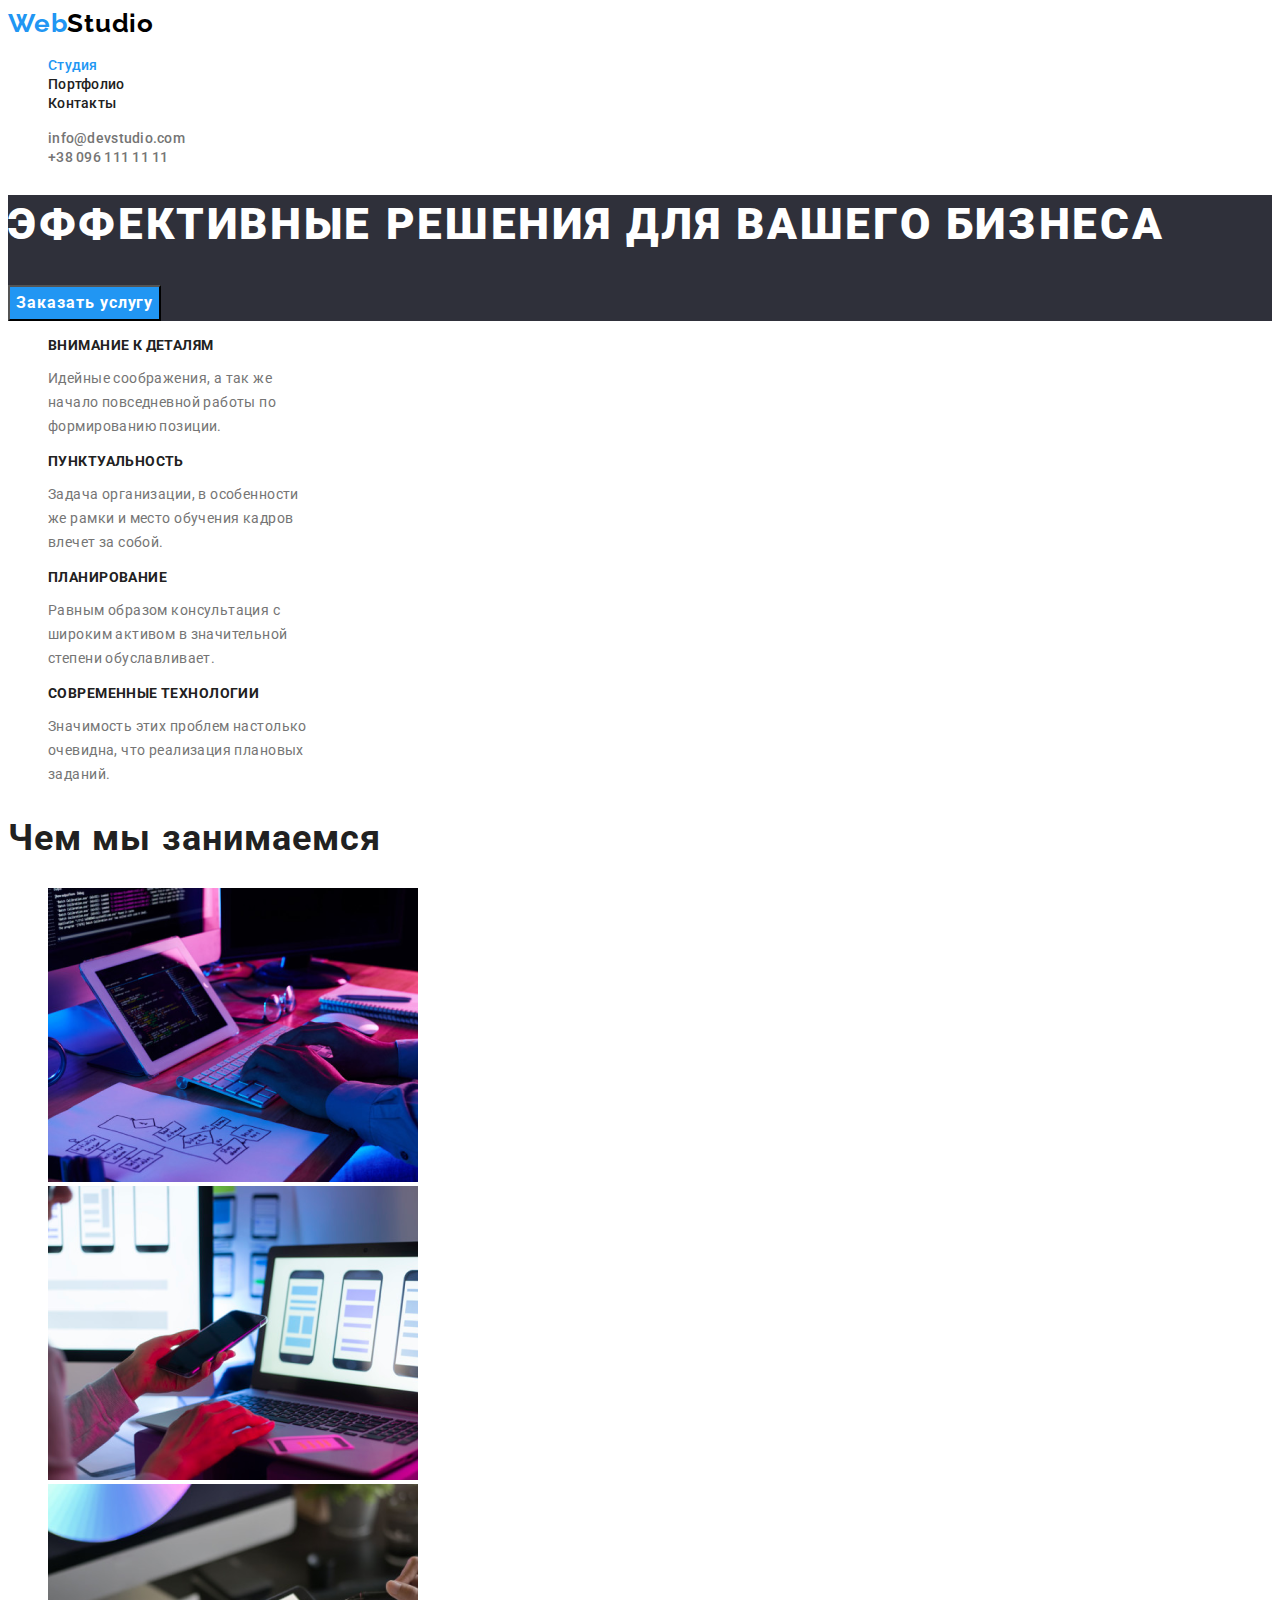
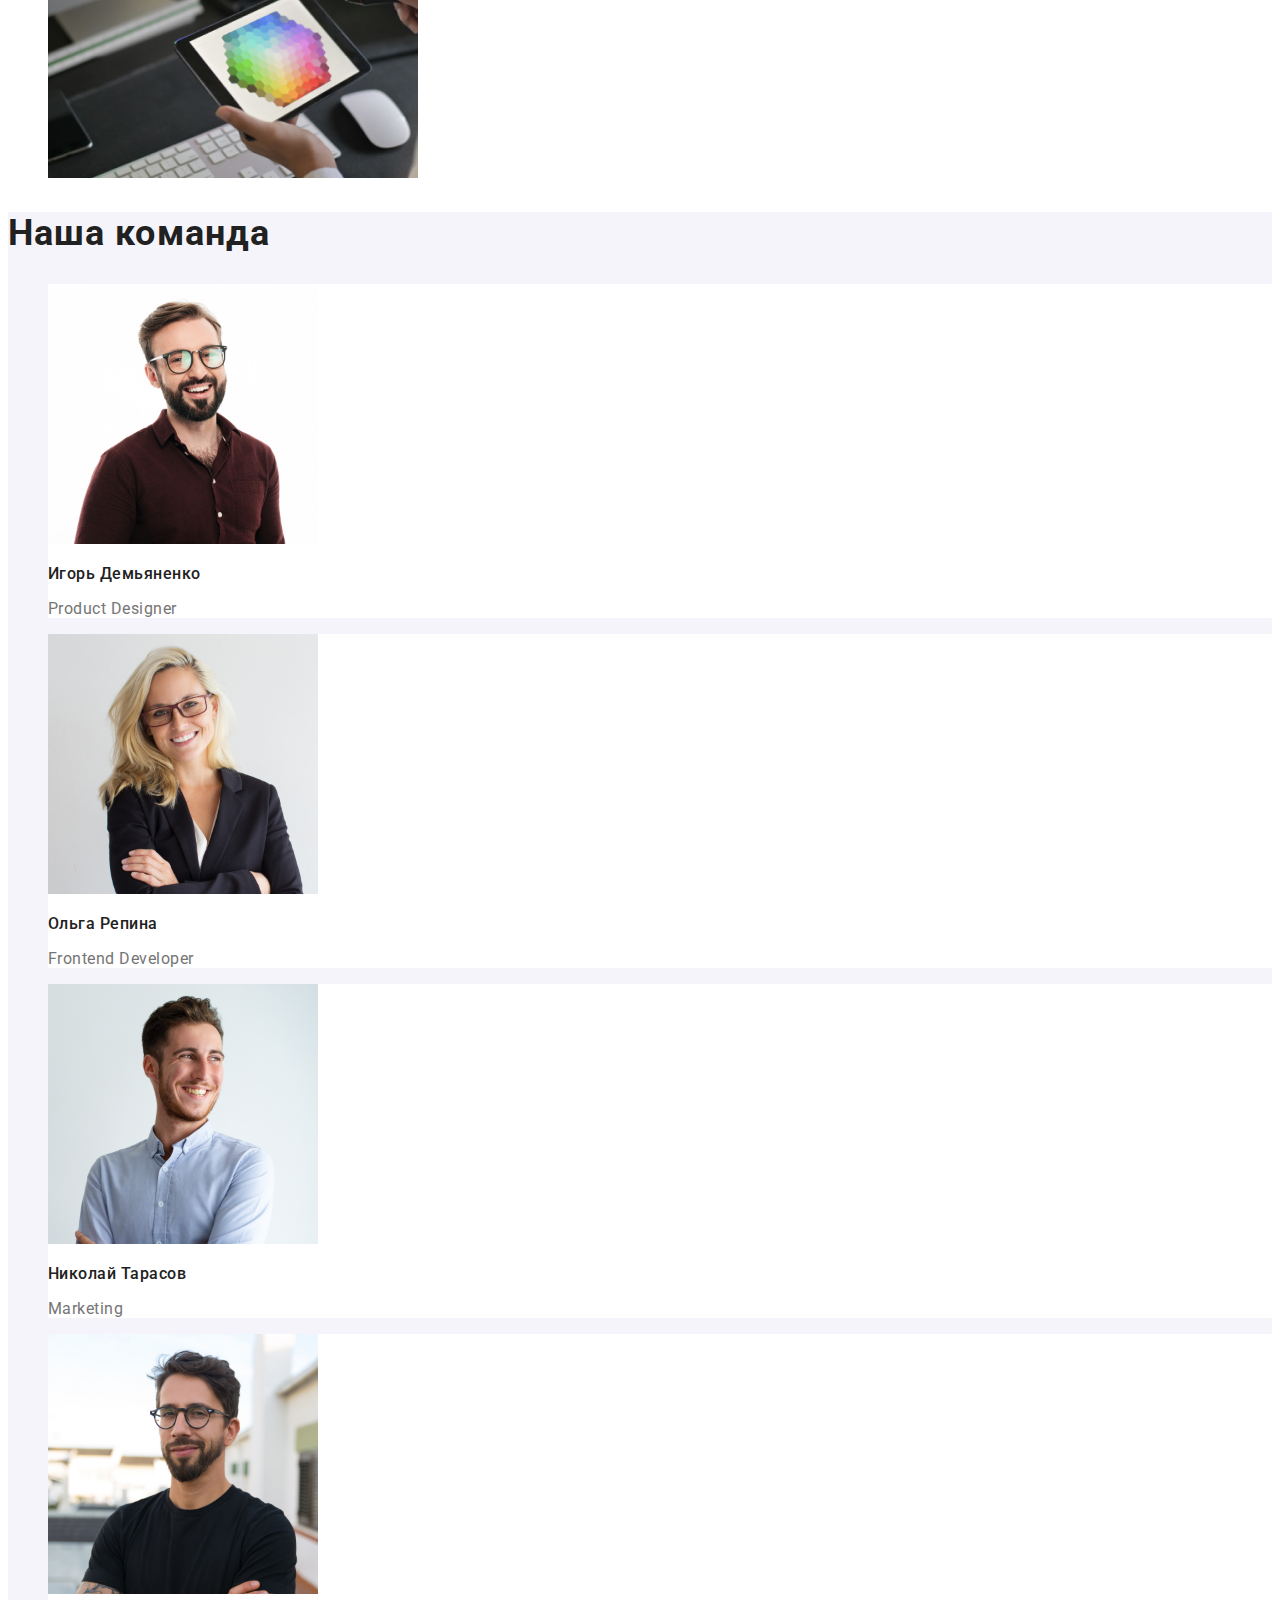
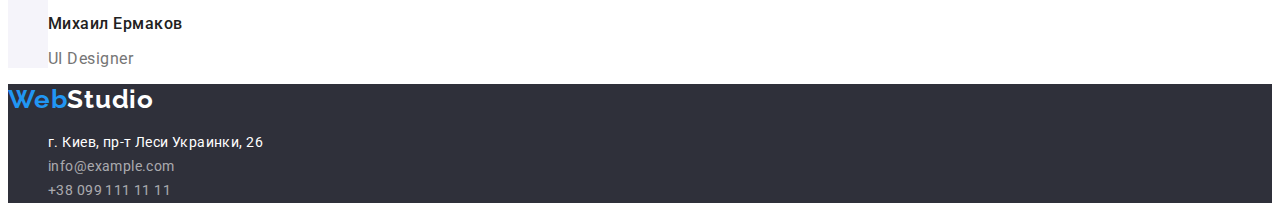
<file: index.html>
<!DOCTYPE html>
<html lang="ru">
<head>
    <meta charset="UTF-8">
    <meta name="viewport" content="width=device-width, initial-scale=1.0">
    <title>WebStudio</title>
    <link rel="preconnect" href="https://fonts.gstatic.com">
    <link href="https://fonts.googleapis.com/css2?family=Raleway:wght@700&family=Roboto:wght@400;500;700;900&display=swap"
        rel="stylesheet">
    <link rel="stylesheet" href="./css/style.css">
</head>
<body>
    <!-- Шапка сайта -->
    <header>
        <nav>
            <a href="./index.html" lang="en" aria-label="logo" class="logo list"><span class="logo-wrap">Web</span>Studio</a>
            <ul class="site-nav-items list">
                <li><a href="./index.html" class="site-nav-link"><span class="active-page">Студия</span></a></li>
                <li><a href="./portfolio.html" class="site-nav-link">Портфолио</a></li>
                <li><a href="" class="site-nav-link">Контакты</a></li>
            </ul>
        </nav>
        <!-- Контакты -->
        <address>
            <ul class="contacts list">
                <li><a href="mailto:info@devstudio.com" class="site-nav-contacts">info@devstudio.com</a></li>
                <li><a href="tel:+380961111111" class="site-nav-contacts">+38 096 111 11 11</a></li>
            </ul>
        </address>
    </header>
<!-- Основной контент -->
    <main>
        <!-- Герой -->
        <section class="hero">
            <h1 class="hero-text">Эффективные решения для вашего бизнеса</h1>
            <button type="button" class="hero-btn">Заказать услугу</button>
        </section>

        <!-- Преимущества-->
        <section class="advantages">
            <h2 class="visually-hidden">Преимущества</h2>
            <ul class="list">
                <li class="advantages-items">
                    <h3 class="advantages-items-title">Внимание к деталям</h3>
                    <p class="advantages-items-text">Идейные соображения, а так же<br> начало повседневной работы по<br> формированию позиции.</p>
                </li>
                <li class="advantages-items">
                    <h3 class="advantages-items-title">Пунктуальность</h3>
                    <p class="advantages-items-text">Задача организации, в особенности<br> же рамки и место обучения кадров<br> влечет за собой.</p>
                </li>
                <li class="advantages-items">
                    <h3 class="advantages-items-title">Планирование</h3>
                    <p class="advantages-items-text">Равным образом консультация с<br> широким активом в значительной<br> степени обуславливает.</p>
                </li>
                <li class="advantages-items">
                    <h3 class="advantages-items-title">Современные технологии</h3>
                    <p class="advantages-items-text">Значимость этих проблем настолько<br> очевидна, что реализация плановых<br> заданий.</p>
                </li>
            </ul>
        </section>
        <!-- Виды деятельности  -->
        <section class="activity">
            <h2 class="activity-title">Чем мы занимаемся</h2>
            <ul class="list">
                <li><img src="./img/note.png" alt="Печать на ноутбуке" width="370" height="294"></li>
                <li><img src="./img/tel.png" alt="Просмотр телефона" width="370" height="294"></li>
                <li><img src="./img/tablet.png" alt="Просмотр планшета" width="370" height="294"></li>
            </ul>
        </section>

        <!-- Наша команда -->
        <section class="team">
            <h2 class="team-title">Наша команда</h2>
            <ul class="list">
                <li class="team-subtitle">
                    <img src="./img/team1.jpg" alt="Фото Игорь Демьяненко" width="270" height="260">
                    <h3 class="team-name">Игорь Демьяненко</h3>
                    <p lang="en" class="team-prof">Product Designer</p>
                </li>
                <li class="team-subtitle">
                    <img src="./img/team2.jpg" alt="Фото Ольга Репина" width="270" height="260">
                    <h3 class="team-name">Ольга Репина</h3>
                    <p lang="en" class="team-prof">Frontend Developer</p>
                </li>
                <li class="team-subtitle">
                    <img src="./img/team3.jpg" alt="Фото иколай Тарасовды" width="270" height="260">
                    <h3 class="team-name">Николай Тарасов</h3>
                    <p lang="en" class="team-prof">Marketing</p>
                </li>
                <li class="team-subtitle">
                    <img src="./img/team4.jpg" alt="Фото Михаил Ермаков" width="270" height="260">
                    <h3 class="team-name">Михаил Ермаков</h3>
                    <p lang="en" class="team-prof">UI Designer</p>
                </li>
            </ul>
        </section>
    </main>

    <!-- Футер -->
    <footer>
        <a href="./index.html" lang="en" aria-label="logo" class="logo logo-footer"><span class="logo-wrap">Web</span>Studio</a>
        <address>
            <ul class="footer-items list">
                <li><a href="https://goo.gl/maps/xtePZbkeU8jfwrnNA" target="_blank" class="footer-contacts map">г. Киев, пр-т Леси Украинки, 26</a></li>
                <li><a href="mailto:info@example.com" class="footer-contacts">info@example.com</a></li>
                <li><a href="tel:+380991111111" class="footer-contacts">+38 099 111 11 11</a></li>
            </ul>
        </address>
    </footer>
</body>

</html>
</file>
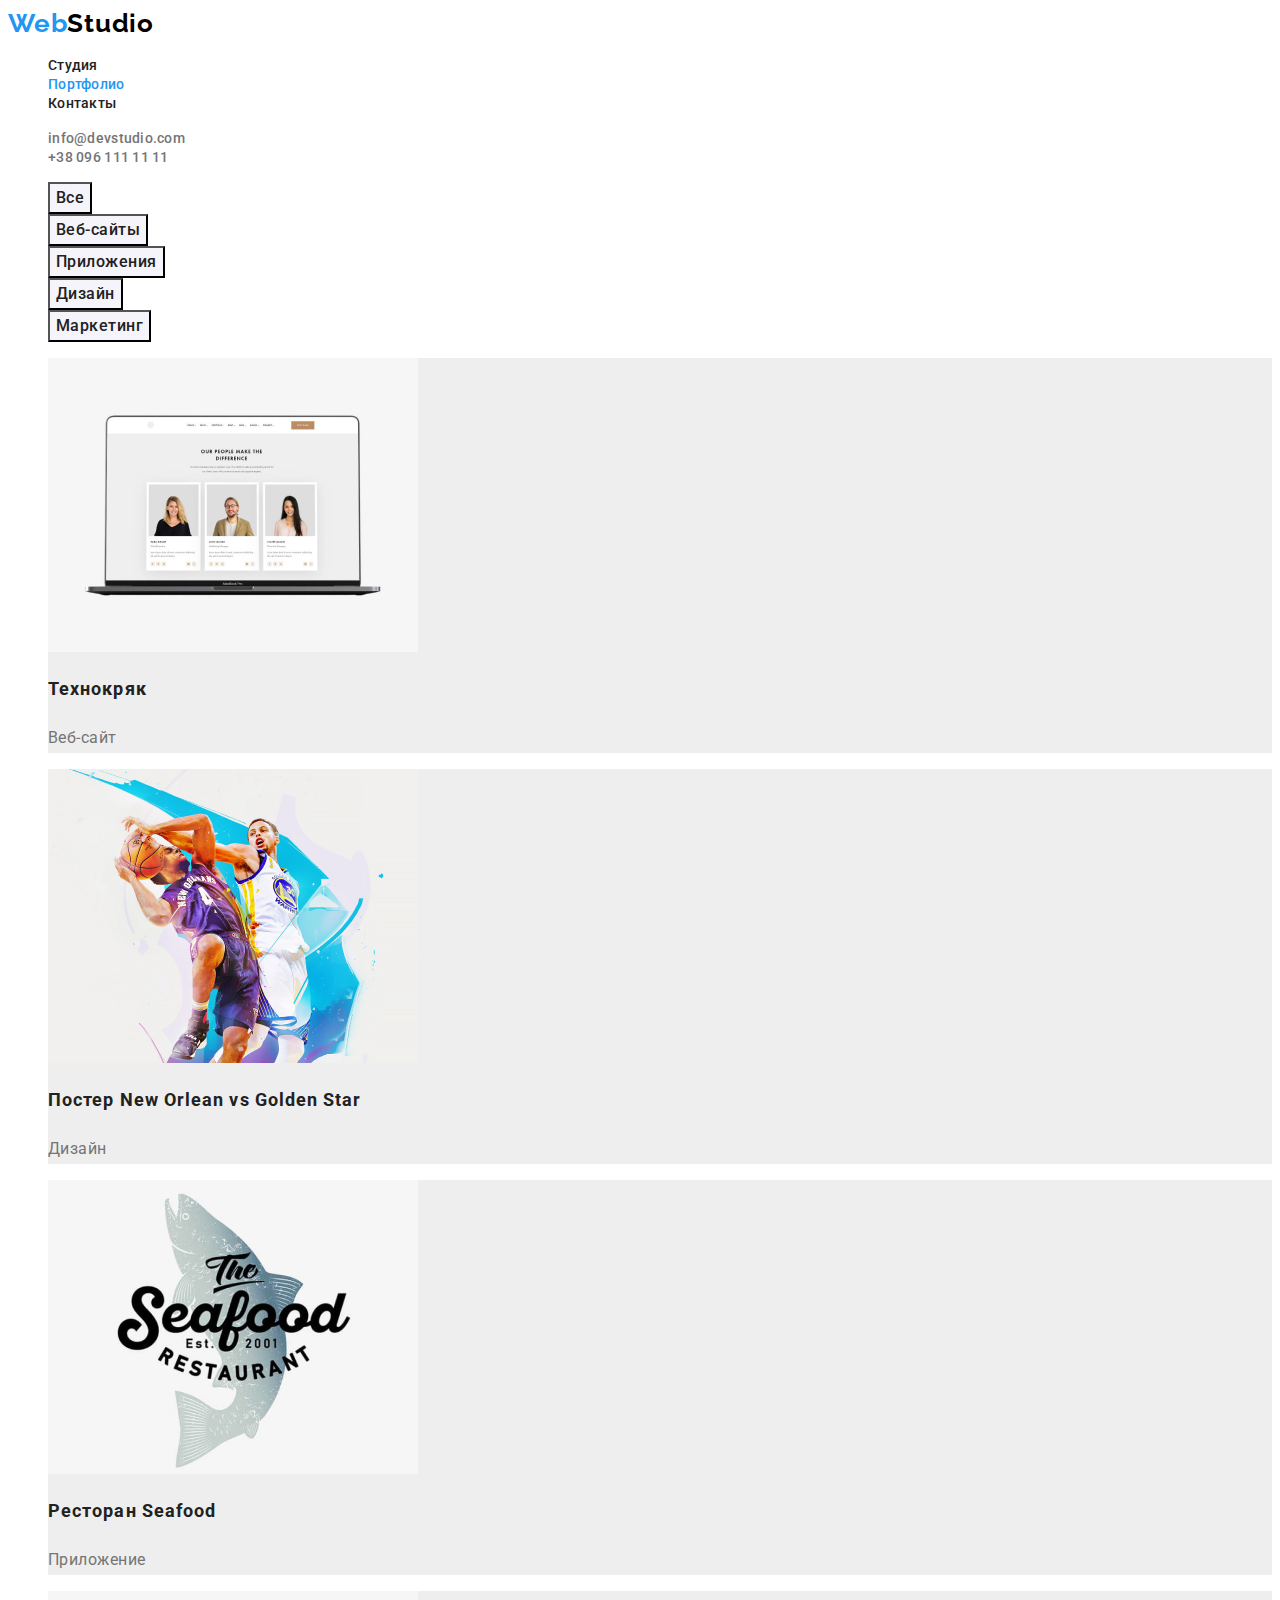
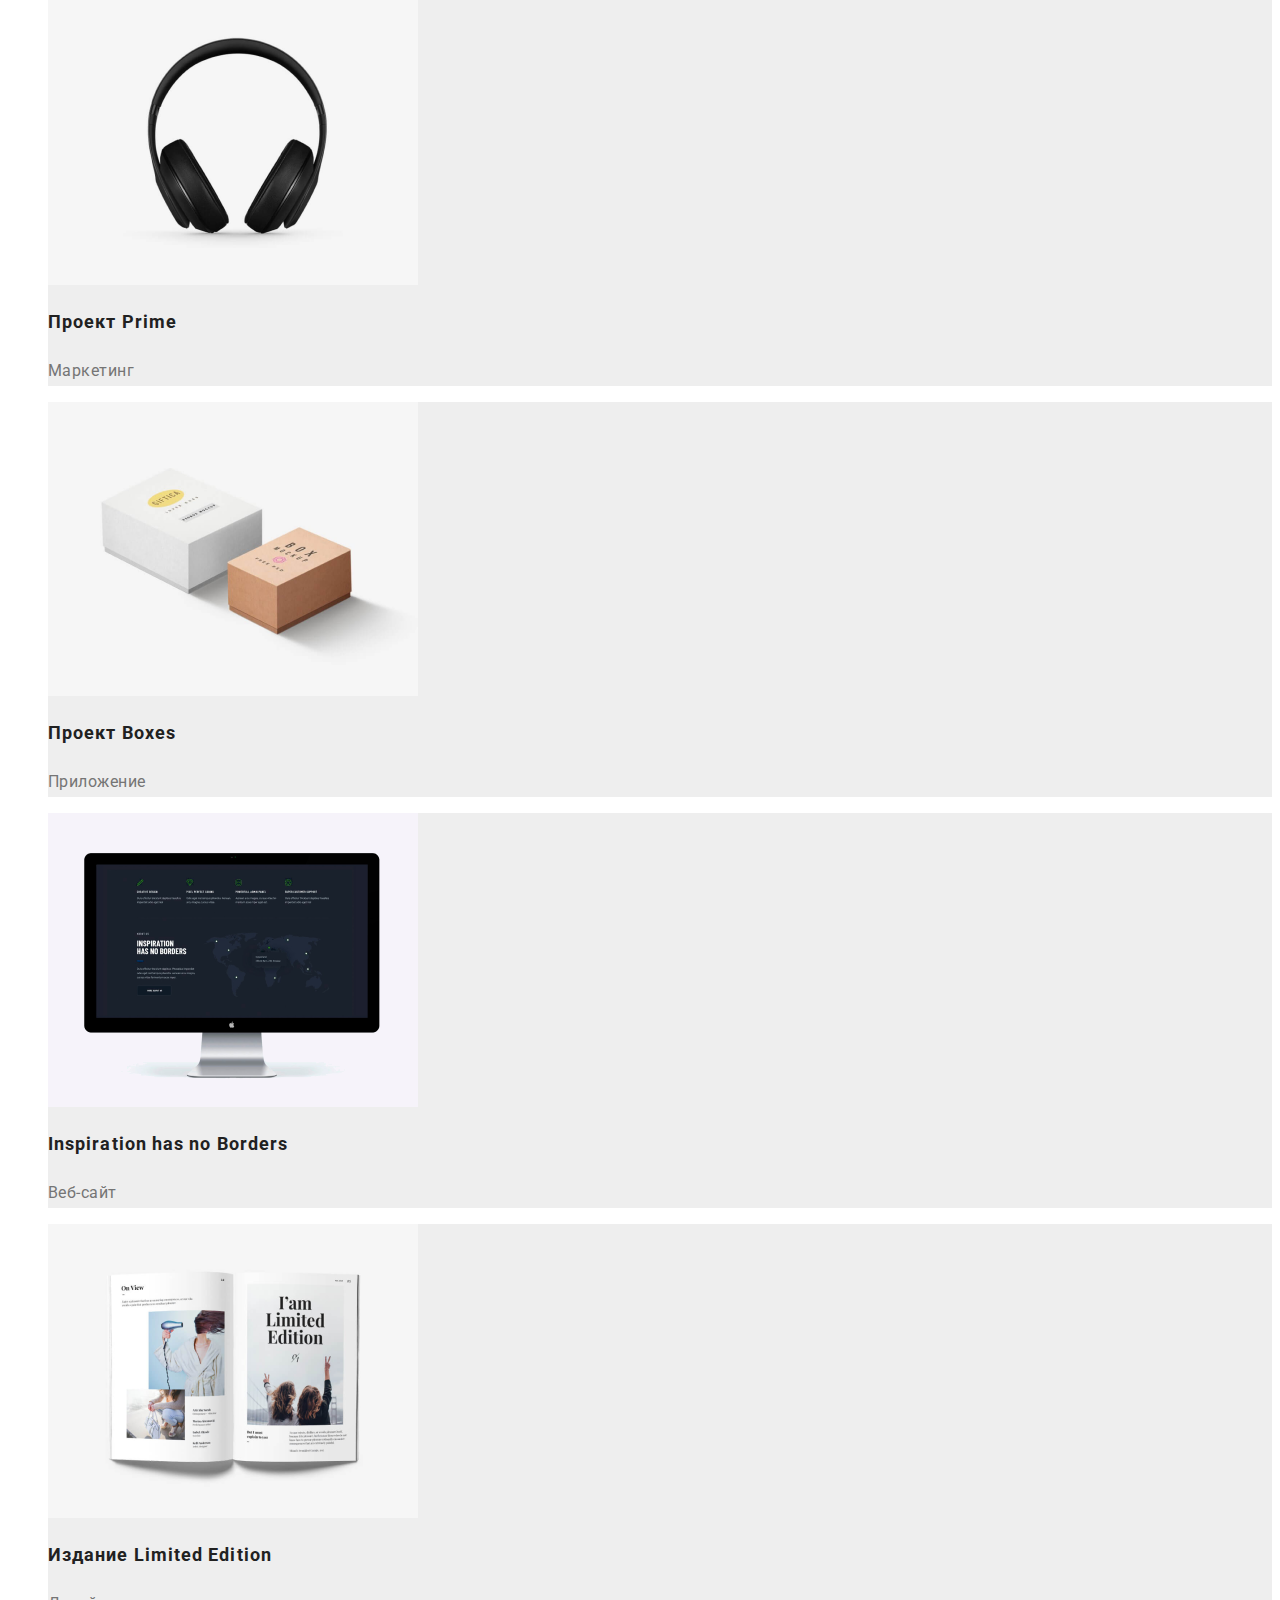
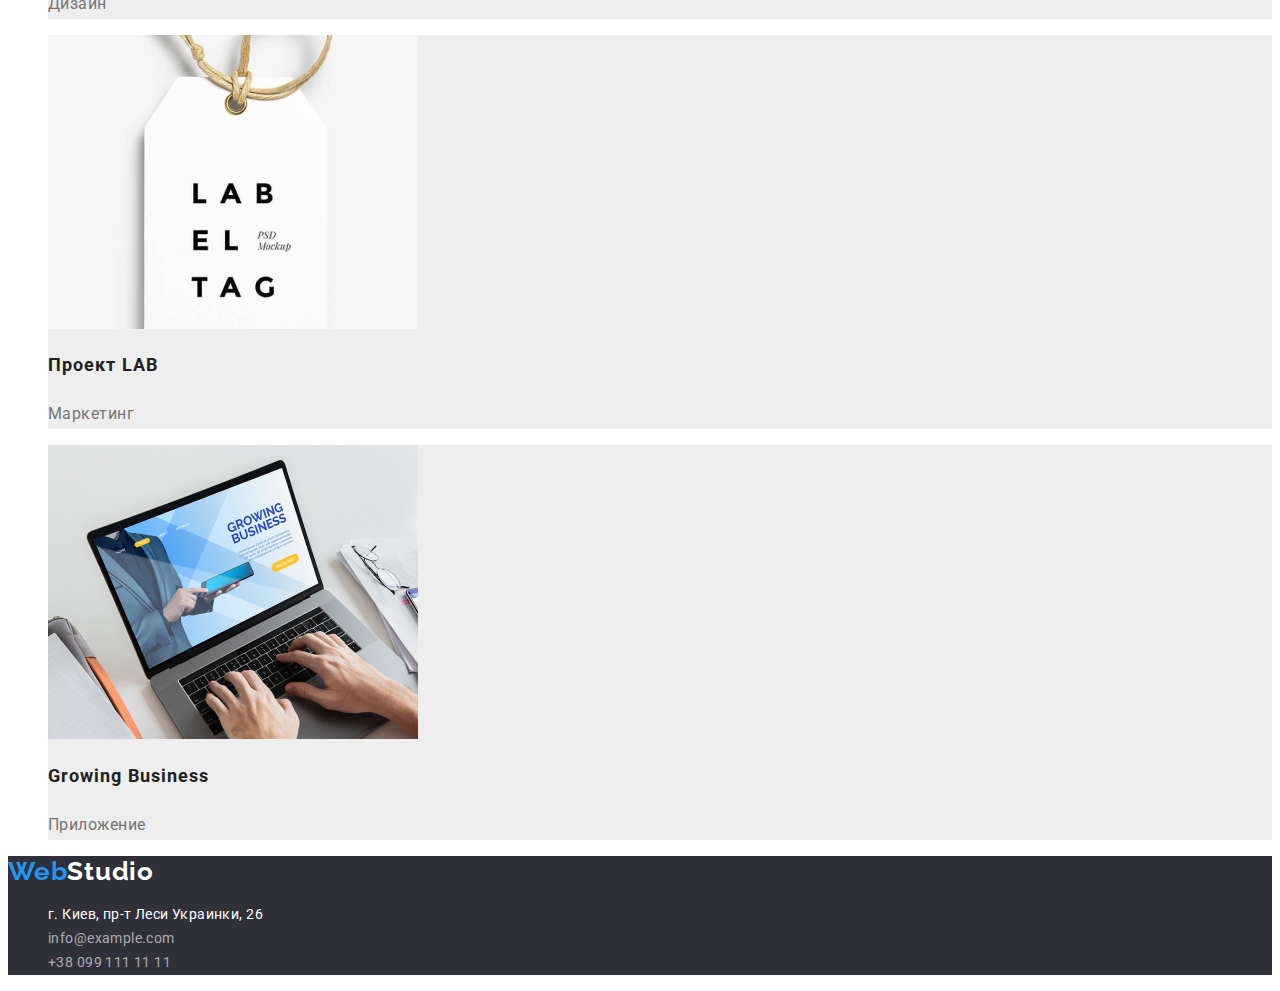
<file: portfolio.html>
<!DOCTYPE html>
<html lang="ru">

<head>
    <meta charset="UTF-8">
    <meta name="viewport" content="width=device-width, initial-scale=1.0">
    <title>WebStudio</title>
    <link rel="preconnect" href="https://fonts.gstatic.com">
    <link href="https://fonts.googleapis.com/css2?family=Raleway:wght@700&family=Roboto:wght@400;500;700;900&display=swap"
        rel="stylesheet">
    <link rel="stylesheet" href="./css/style.css">
</head>

<body>
    <!-- Шапка сайта -->
    <header>
        <nav>
            <a href="./index.html" lang="en" aria-label="logo list" class="logo"><span class="logo-wrap">Web</span>Studio</a>

            <ul class="site-nav-items list">
                <li><a href="./index.html" class="site-nav-link">Студия</a></li>
                <li><a href="./portfolio.html" class="site-nav-link"><span class="active-page">Портфолио</span></a></li>
                <li><a href="" class="site-nav-link">Контакты</a></li>
            </ul>
        </nav>
        <!-- Контакты -->
        <address>
            <ul class="contacts list">
                <li><a href="mailto:info@devstudio.com" class="site-nav-contacts">info@devstudio.com</a></li>
                <li><a href="tel:+380961111111" class="site-nav-contacts">+38 096 111 11 11</a></li>
            </ul>
        </address>
    </header>
    <!-- Основной контент -->
    <main>
        <!-- Портофлио -->
        <section>
            <h1 class="visually-hidden">Портофлио</h1>
            <!-- Кнопки портфолио -->
            <ul class="filters list">
                <li><button type="button" class="filters-btn">Все</button>
                <li><button type="button" class="filters-btn">Веб-сайты</button>
                <li><button type="button" class="filters-btn">Приложения</button>
                <li><button type="button" class="filters-btn">Дизайн</button>
                <li><button type="button" class="filters-btn">Маркетинг</button>
            </ul>
            <!-- Примеры портофлио -->
            <ul class="list">
                <li class="portfolio-examples">
                    <a href="" class="portfolio-link">
                    <img src="./img/portfolio/project1.png" alt="3 фото людей" width="370" height="294">
                    <h2 class="portfolio-title">Технокряк</h2>
                    <p class="portfolio-text">Веб-сайт</p>
                    </a>
                </li>
                <li class="portfolio-examples">
                    <a href="" class="portfolio-link">
                    <img src="./img/portfolio/project2.png" alt="парни играют в баскетбол" width="370" height="294">
                    <h2 class="portfolio-title">Постер New Orlean vs Golden Star</h2>
                    <p class="portfolio-text">Дизайн</p>
                    </a>
                </li>
                <li class="portfolio-examples">
                    <a href="" class="portfolio-link">
                    <img src="./img/portfolio/project3.png" alt="фото рыбный ресторан" width="370" height="294">
                    <h2 class="portfolio-title">Ресторан Seafood</h2>
                    <p class="portfolio-text">Приложение</p>
                    </a>
                </li>
                <li class="portfolio-examples">
                    <a href="" class="portfolio-link">
                    <img src="./img/portfolio/project4.png" alt="наушники" width="370" height="294">
                    <h2 class="portfolio-title">Проект Prime</h2>
                    <p class="portfolio-text">Маркетинг</p>
                    </a>
                </li>
                <li class="portfolio-examples">
                    <a href="" class="portfolio-link">
                    <img src="./img/portfolio/project5.png" alt="2 коробки" width="370" height="294">
                    <h2 class="portfolio-title">Проект Boxes</h2>
                    <p class="portfolio-text">Приложение</p>
                    </a>
                </li>
                <li class="portfolio-examples">
                    <a href="" class="portfolio-link">
                    <img src="./img/portfolio/project6.png" alt="монитор" width="370" height="294">
                    <h2 lang="en" class="portfolio-title">Inspiration has no Borders</h2>
                    <p class="portfolio-text">Веб-сайт</p>
                    </a>
                </li>
                <li class="portfolio-examples">
                    <a href="" class="portfolio-link">
                    <img src="./img/portfolio/project7.png" alt="расскрытая книга" width="370" height="294">
                    <h2 class="portfolio-title">Издание Limited Edition</h2>
                    <p class="portfolio-text">Дизайн</p>
                    </a>
                </li>
                <li class="portfolio-examples">
                    <a href="" class="portfolio-link">
                    <img src="./img/portfolio/project8.png" alt="лейбл" width="370" height="294">
                    <h2 class="portfolio-title">Проект LAB</h2>
                    <p class="portfolio-text">Маркетинг</p>
                    </a>
                </li>
                <li class="portfolio-examples">
                    <a href="" class="portfolio-link">
                    <img src="./img/portfolio/project9.png" alt="ноутбук" width="370" height="294">
                    <h2 lang="en" class="portfolio-title">Growing Business</h2>
                    <p class="portfolio-text">Приложение</p>
                    </a>
                </li>
            </ul>
        </section>
    </main>

    <!-- Футер -->
    <footer>
        <a href="./index.html" lang="en" aria-label="logo" class="logo logo-footer"><span class="logo-wrap">Web</span>Studio</a>
        <address>
            <ul class="footer-items list">
                <li><a href="https://goo.gl/maps/xtePZbkeU8jfwrnNA" target="_blank" class="footer-contacts map">г. Киев, пр-т Леси Украинки, 26</a></li>
                <li><a href="mailto:info@example.com" class="footer-contacts">info@example.com</a></li>
                <li><a href="tel:+380991111111" class="footer-contacts">+38 099 111 11 11</a></li>
            </ul>
        </address>
    </footer>
</body>
</html>
</file>
<file: css/style.css>
:root {
  --main-font: "Roboto", sans-serif;
  --secondary-font: "Raleway", sans-serif;
  --main-color-black: #212121;
  --main-color-grey: #757575;
  --accent-color-blue: #2196f3;
  --secondary-color-black: #000000;
  --accent-color-white: #ffffff;
  --secondary-color-white-transparence: rgb(255, 255, 255, 0.6);
  --btn-hover-color: #188ce8;
  --footer-bcg: #2f303a;
  --header-bcg: #ffffff;
  --team-bcg: #f5f4fa;
  --portfolio-bcg-btn-color: #f5f4fa;
  --portfolio-bcg-cards-color: #eeeeee;
}

body {
  font-family: var(--main-font);
}

/* ========== COMPONENTS ========== */

.visually-hidden {
  position: absolute;
  width: 1px;
  height: 1px;
  margin: -1px;
  border: 0;
  padding: 0;
  white-space: nowrap;
  clip-path: inset(100%);
  overflow: hidden;
}

.list {
  list-style-type: none;
}

.active-page {
  color: var(--accent-color-blue);
}

/* ========== END COMPONENTS ========== */

/* ============================================== MAIN PAIGE =========================================================== */

/* ========== HEADER ========== */

header {
  background: var(--header-bcg);
}
.logo {
  font-family: var(--secondary-font);
  font-weight: 700;
  color: var(--secondary-color-black);
  text-decoration: none;

  font-size: 26px;
  line-height: 1.192;
  letter-spacing: 0.03em;
}
.logo-wrap {
  color: var(--accent-color-blue);
}

.site-nav-link {
  text-decoration: none;
  color: var(--main-color-black);
  font-size: 14px;
  line-height: 1.142;
  letter-spacing: 0.02em;
  font-weight: 500;
}
.site-nav-link:hover,
.site-nav-link:focus {
  color: var(--accent-color-blue);
}
.contacts {
  font-style: normal;
}
.site-nav-contacts {
  color: var(--main-color-grey);
  font-size: 14px;
  line-height: 1.142;
  letter-spacing: 0.02em;
  font-weight: 500;
  text-decoration: none;
}
.site-nav-contacts:hover,
.site-nav-contacts:focus {
  color: var(--accent-color-blue);
}

/* ========== END HEADER ========== */

/* ========== FOOTER ========== */

footer {
  background-color: var(--footer-bcg);
}
.footer-items {
  font-style: normal;
}
.footer-contacts {
  font-family: var(--main-font);
  color: var(--secondary-color-white-transparence);
  text-decoration: none;
  font-weight: 400;
  font-size: 14px;
  line-height: 1.714;
  letter-spacing: 0.03em;
}
.logo-footer {
  color: var(--accent-color-white);
}
.map {
  color: var(--accent-color-white);
}

/* ========== END FOOTER ========== */

/* ========== HERO ========== */

.hero {
  background: var(--footer-bcg);
}

.hero-text {
  font-family: var(--main-font);
  font-weight: 900;
  color: var(--accent-color-white);
  font-size: 44px;
  line-height: 1.363;
  letter-spacing: 0.06em;
  text-transform: uppercase;
}

.hero-btn {
  background: var(--accent-color-blue);
  color: var(--accent-color-white);
  font-size: 16px;
  line-height: 1.875;
  letter-spacing: 0.06em;
  font-weight: 700;
  font-family: var(--main-font);
}

.hero-btn:hover,
.hero-btn:focus {
  background: var(--btn-hover-color);
  color: var(--accent-color-white);
  cursor: pointer;
}

/* ========== END HERO ========== */

/* ========== ADVANTAGES ========== */

.advantages {
  background: var(--header-bcg);
}
.advantages-items-title {
  color: var(--main-color-black);
  font-weight: 700;
  font-size: 14px;
  line-height: 1.142;
  letter-spacing: 0.03em;
  text-transform: uppercase;
}
.advantages-items-text {
  color: var(--main-color-grey);
  font-weight: 400;
  font-size: 14px;
  line-height: 1.714;
  letter-spacing: 0.03em;
}
/* ========== END ADVANTAGES ========== */

/* ========== ACTIVITY ========== */

.activity {
  background: var(--header-bcg);
}

.activity-title {
  color: var(--main-color-black);
  font-weight: 700;
  font-size: 36px;
  line-height: 1.167;
  letter-spacing: 0.03em;
}
/* ========== END ACTIVITY ========== */

/* ========== TEAM ========== */

.team {
  background: var(--team-bcg);
}
.team-subtitle {
  background: var(--header-bcg);
}

.team-title {
  color: var(--main-color-black);
  font-weight: 700;
  font-size: 36px;
  line-height: 1.167;
  letter-spacing: 0.03em;
}

.team-name {
  color: var(--main-color-black);
  font-weight: 500;
  font-size: 16px;
  line-height: 1.187;
  letter-spacing: 0.03em;
}
.team-prof {
  color: var(--main-color-grey);
  font-weight: 400;
  font-size: 16px;
  line-height: 1.187;
  letter-spacing: 0.03em;
}

/* ========== END TEAM ========== */
/* ============================================== END MAIN PAIGE =========================================================== */

/* ============================================== PORTFOLIO ===============================================================*/

/* ========== BTN PORTFOLIO ========== */
.filters-btn {
  background: var(--portfolio-bcg-btn-color);
  color: var(--main-color-black);
  font-weight: 500;
  font-size: 16px;
  line-height: 1.625;
  letter-spacing: 0.03em;
  font-family: var(--main-font);
  cursor: pointer;
}

.filters-btn:hover,
.filters-btn:focus {
  background: var(--accent-color-blue);
  color: var(--accent-color-white);
}

/* ========== END BTN PORTFOLIO ========== */

/* ==========  PORTFOLIO EXAMPLES========== */
.portfolio-examples {
  background: var(--portfolio-bcg-cards-color);
}

.portfolio-link {
  text-decoration: none;
}

.portfolio-title {
  color: var(--main-color-black);
  font-weight: 700;
  font-size: 18px;
  line-height: 2;
  letter-spacing: 0.06em;
}

.portfolio-text {
  color: var(--main-color-grey);
  font-weight: 400;
  font-size: 16px;
  line-height: 1.875;
  letter-spacing: 0.03em;
}
/* ========== END PORTFOLIO EXAMPLES========== */
</file>
